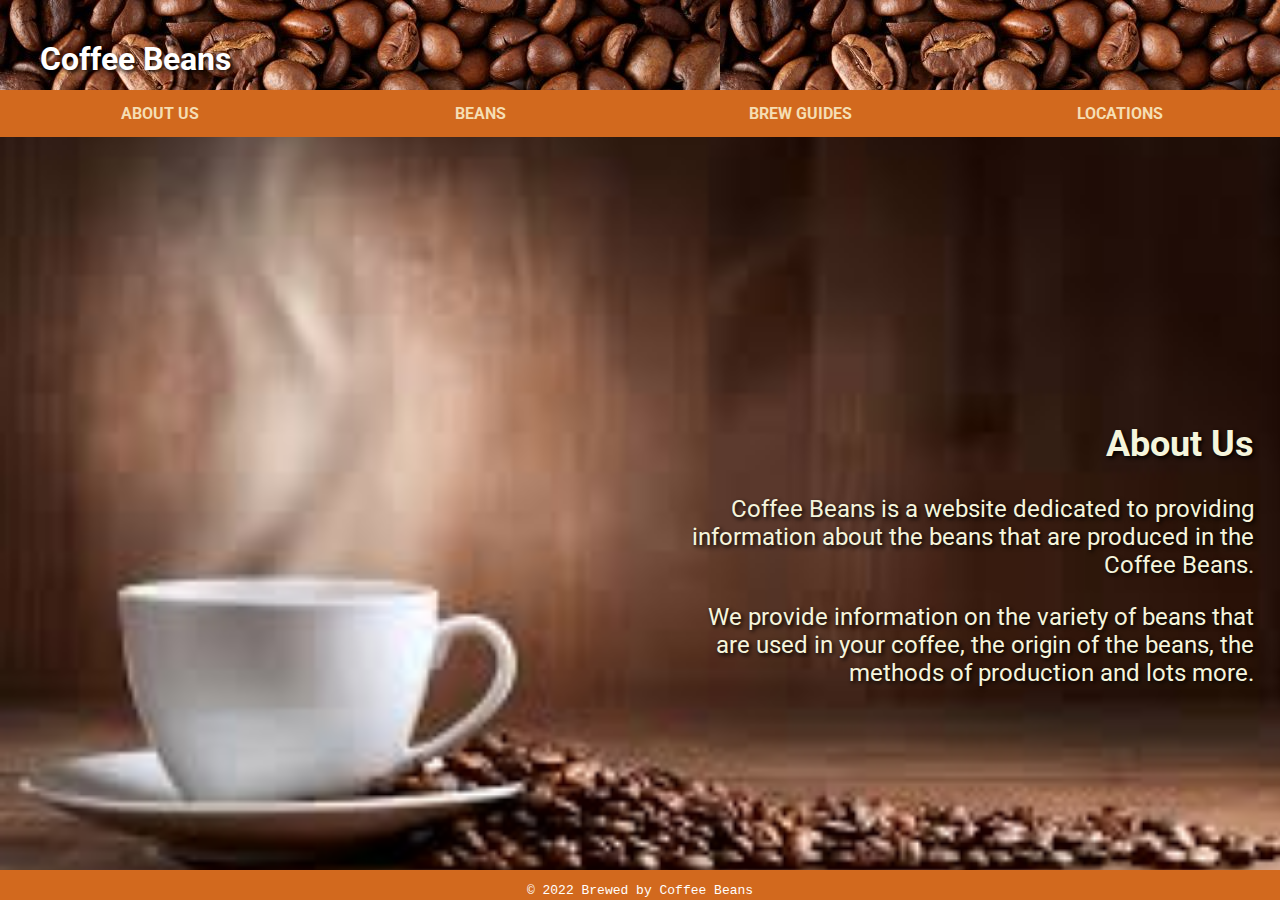
<file: index.html>
<!DOCTYPE html>
<html lang="en">

<head>
  <meta charset="UTF-8" />
  <meta name="viewport" content="width=device-width, initial-scale=1.0" />
  <link rel="stylesheet" href="layout.css" />
  <link rel="stylesheet" href="content.css" />
  <title>About Us</title>
</head>

<body>

  <header>
    <h1>Coffee Beans</h1>
  </header>
  <nav>
    <a href="index.html">About Us</a>
    <a href="coffee_beans.html">Beans</a>
    <a href="brew_guides.html">Brew Guides</a>
    <a href="locations.html">Locations</a>
  </nav>

  <div id="main">
    <article>
      <h2>About Us</h2>
      <p>
        Coffee Beans is a website dedicated to providing information about the
        beans that are produced in the Coffee Beans.
      </p>

      <p>
        We provide information on the variety of beans that are used in your coffee,
        the origin of the beans, the methods of production and lots more.
      </p>
    </article>
  </div>

  <footer>
    <p>
      &copy; 2022 Brewed by Coffee Beans
    </p>
  </footer>

  <script src="script.js"></script>
</body>

</html>
</file>
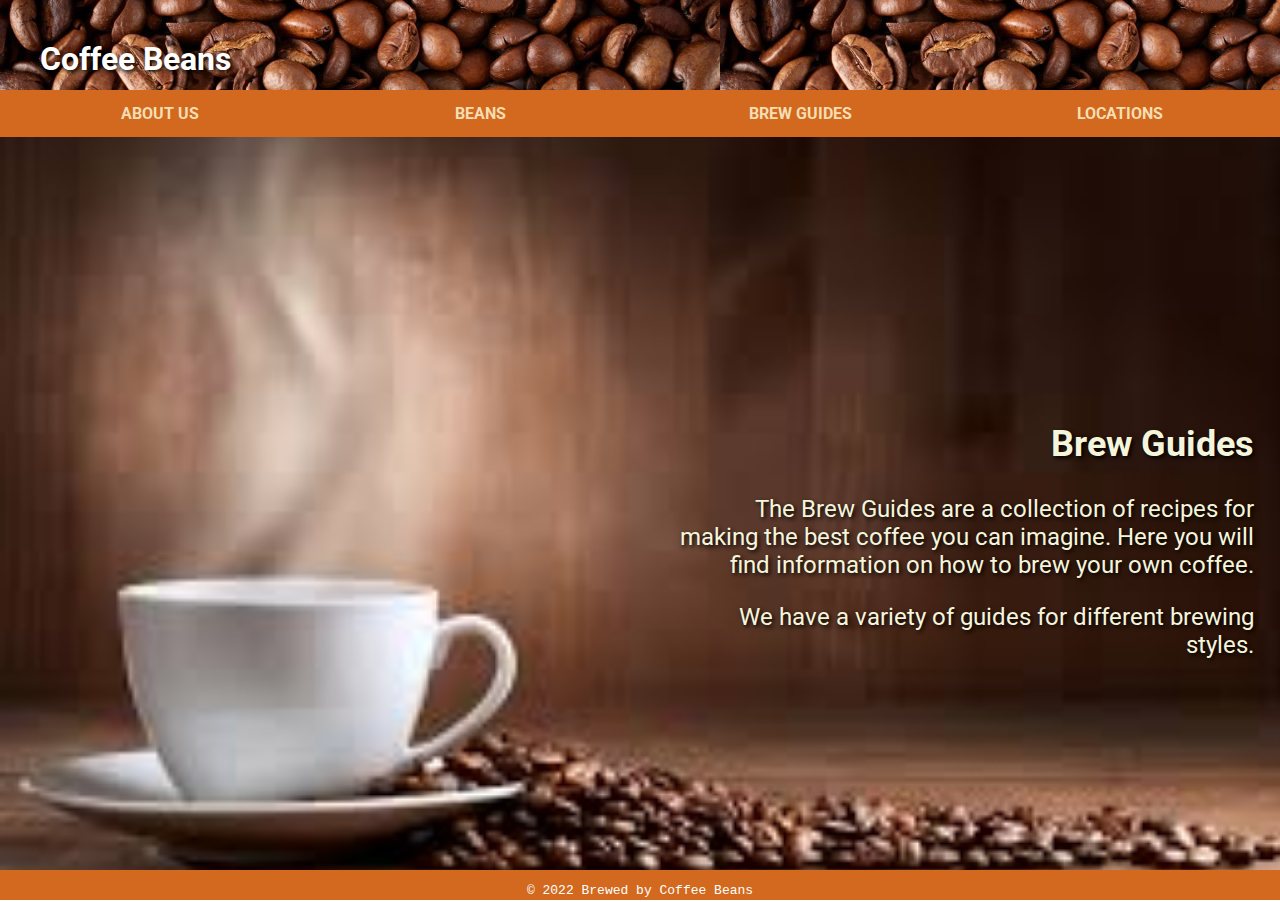
<file: brew_guides.html>
<!DOCTYPE html>
<html lang="en">

<head>
  <meta charset="UTF-8" />
  <meta name="viewport" content="width=device-width, initial-scale=1.0" />
  <link rel="stylesheet" href="layout.css" />
  <link rel="stylesheet" href="content.css" />
  <title>Brew Guides</title>
</head>

<body>

  <header>
    <h1>Coffee Beans</h1>
  </header>
  <nav>
    <a href="index.html">About Us</a>
    <a href="coffee_beans.html">Beans</a>
    <a href="brew_guides.html">Brew Guides</a>
    <a href="locations.html">Locations</a>
  </nav>

  <div id="main">
    <article>
      <h2>Brew Guides</h2>
      <p>
        The Brew Guides are a collection of recipes for making the best coffee
        you can imagine.
        Here you will find information on how to brew your own coffee.
      </p>
      <p>
        We have a variety of guides for different brewing styles.
      </p>
    </article>
  </div>

  <footer>
    <p>
      &copy; 2022 Brewed by Coffee Beans
    </p>
  </footer>
</body>

</html>
</file>
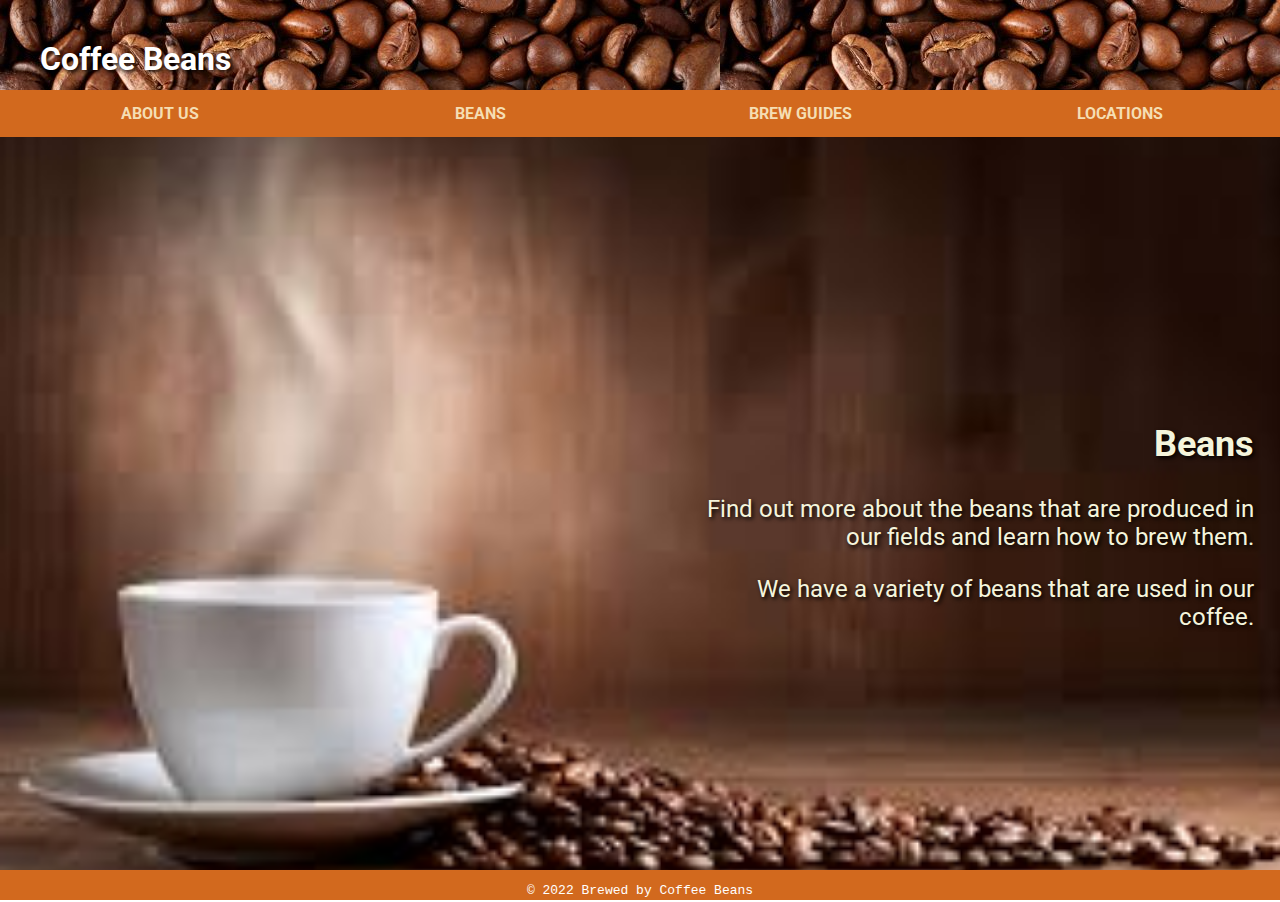
<file: coffee_beans.html>
<!DOCTYPE html>
<html lang="en">

<head>
  <meta charset="UTF-8" />
  <meta name="viewport" content="width=device-width, initial-scale=1.0" />
  <link rel="stylesheet" href="layout.css" />
  <link rel="stylesheet" href="content.css" />
  <title>Beans</title>
</head>

<body>

  <header>
    <h1>Coffee Beans</h1>
  </header>
  <nav>
    <a href="index.html">About Us</a>
    <a href="coffee_beans.html">Beans</a>
    <a href="brew_guides.html">Brew Guides</a>
    <a href="locations.html">Locations</a>
  </nav>

  <div id="main">
    <article>
      <h2>Beans</h2>
      <p>
        Find out more about the beans that are produced in our fields and learn how
        to brew them.
      </p>

      <p>
        We have a variety of beans that are used in our coffee.
      </p>
    </article>
  </div>

  <footer>
    <p>
      &copy; 2022 Brewed by Coffee Beans
    </p>
  </footer>
</body>

</html>
</file>
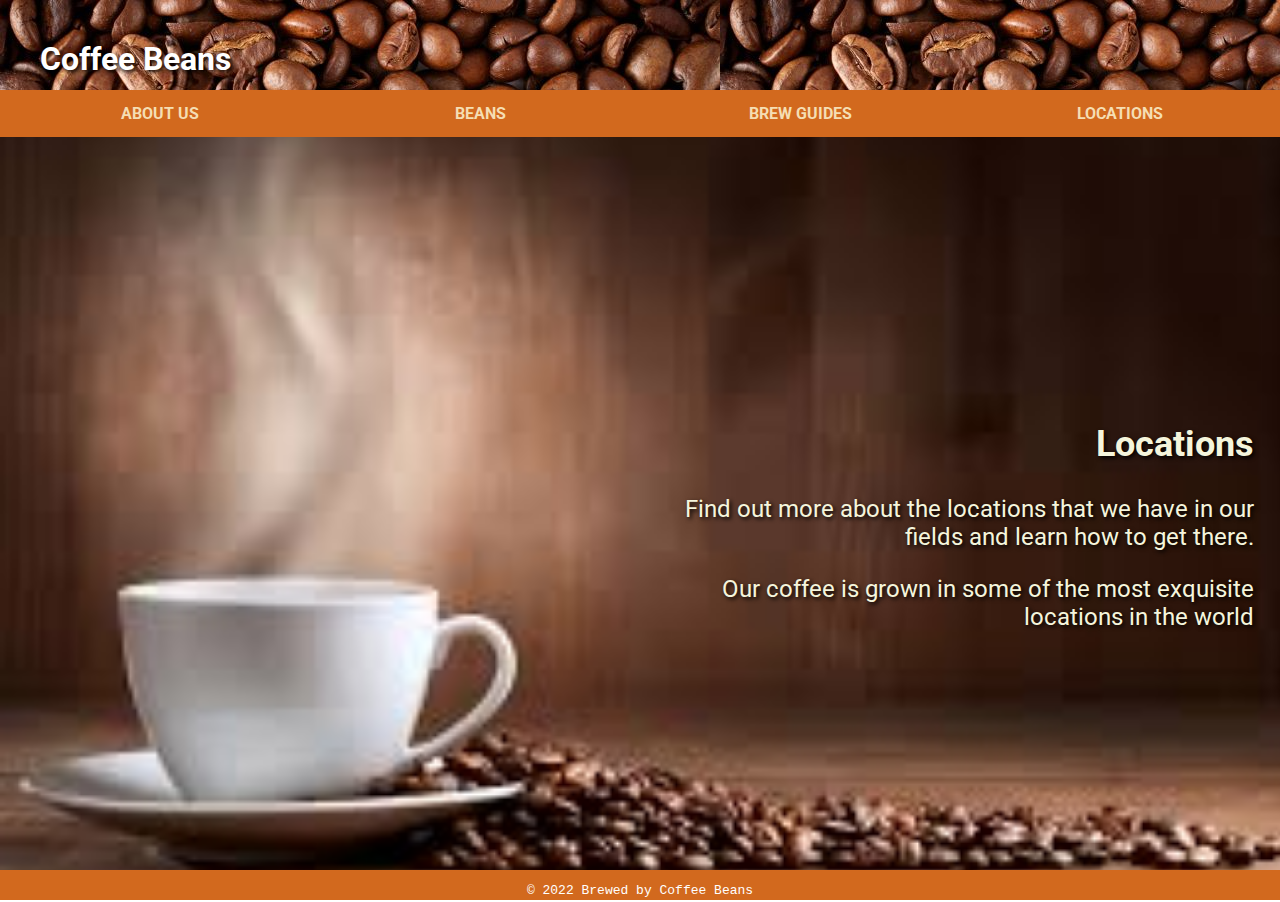
<file: locations.html>
<!DOCTYPE html>
<html lang="en">

<head>
  <meta charset="UTF-8" />
  <meta name="viewport" content="width=device-width, initial-scale=1.0" />
  <link rel="stylesheet" href="layout.css" />
  <link rel="stylesheet" href="content.css" />
  <title>Locations</title>
</head>

<body>

  <header>
    <h1>Coffee Beans</h1>
  </header>
  <nav>
    <a href="index.html">About Us</a>
    <a href="coffee_beans.html">Beans</a>
    <a href="brew_guides.html">Brew Guides</a>
    <a href="locations.html">Locations</a>
  </nav>

  <div id="main">
    <article>
      <h2>Locations</h2>
      <p>
        Find out more about the locations that we have in our fields and learn how
        to get there.
      </p>
      <p>
        Our coffee is grown in some of the most exquisite locations in the world
      </p>
    </article>
  </div>

  <footer>
    <p>
      &copy; 2022 Brewed by Coffee Beans
    </p>
  </footer>
</body>

</html>
</file>
<file: layout.css>
@import url("https://fonts.googleapis.com/css2?family=Roboto:wght@400;700&display=swap");

* {
  box-sizing: border-box;
}

html {
  height: 100%;
}

body {
  font-family: "Roboto", sans-serif;
  margin: 0px;
  height: 100%;
  background-image: url("./images/coffee.jpg");
  background-repeat: no-repeat;
  background-size: cover;
  background-position: left;
  overflow: hidden;
}

header {
  height: 10%;
  width: 100%;
  background-image: url("./images/coffeebean.jpg");
}

header h1 {
  color: white;
  text-shadow: 2px 2px 4px #000000;
  padding: 40px;
  margin-block-start: 0px;
  margin-block-end: 0px;
}

nav {
  width: 100%;
  background-color: #f1f1f1;
}

nav a {
  float: left;
  width: 25%;
  height: 10%;
  color: wheat;
  background-color: chocolate;
  text-align: center;
  padding: 14px 16px;
  text-decoration: none;
  text-transform: uppercase;
  font-weight: bold;
}

nav a:hover {
  background-color: burlywood;
  color: chocolate;
}

footer {
  position: fixed;
  left: 0px;
  bottom: 0px;
  background-color: chocolate;
  width: 100%;
  height: 30px;
}

footer p {
  margin-bottom: 10px;
  text-align: center;
  color: white;
  font-family: monospace;
}
</file>
<file: content.css>
#main {
  width: 100%;
  height: 85%;
}

article {
  width: 100%;
  height: 100%;
  color: beige;
  float: right;
  text-align: right;
  padding-top: 20%;
  padding-right: 2%;
  font-size: 1.5em;
  max-width: 600px;
  text-shadow: 2px 2px 4px #000000;
}

#main:last-child {
  margin-bottom: 20px;
}
</file>
